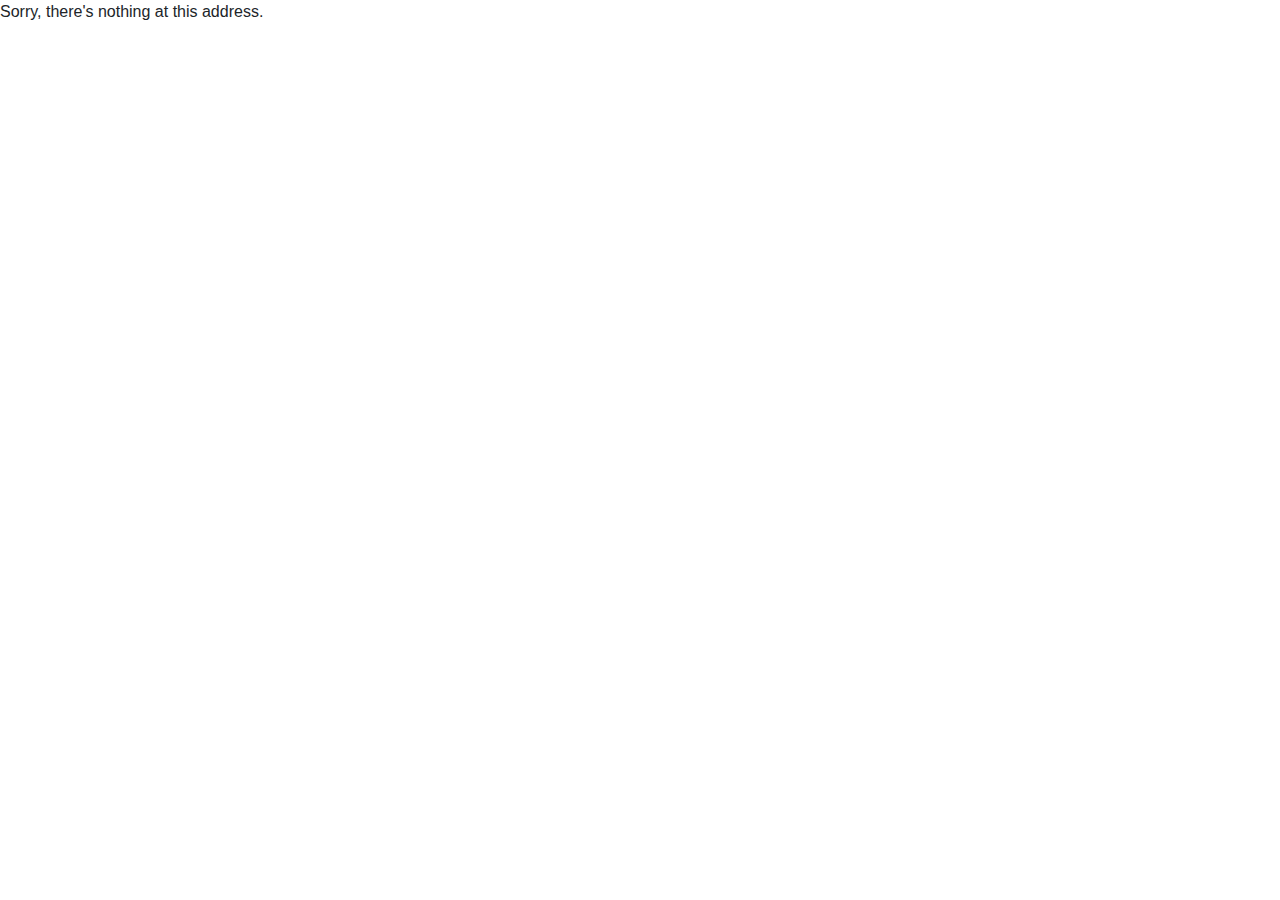
<file: index.html>
﻿<!DOCTYPE html>
<html>

<head>
    <meta charset="utf-8" />
    <meta name="viewport" content="width=device-width, initial-scale=1.0, maximum-scale=1.0, user-scalable=no" />
    <title>BoxShadowGenerator</title>
    <link href="css/bootstrap/bootstrap.min.css" rel="stylesheet" />
    <link href="css/app.css" rel="stylesheet" />

    <link rel="stylesheet" href="https://stackpath.bootstrapcdn.com/bootstrap/4.5.0/css/bootstrap.min.css" integrity="sha384-9aIt2nRpC12Uk9gS9baDl411NQApFmC26EwAOH8WgZl5MYYxFfc+NcPb1dKGj7Sk" crossorigin="anonymous">
    <link rel="stylesheet" href="https://use.fontawesome.com/releases/v5.12.0/css/all.css">

</head>

<body>
    <app>Loading...</app>

    <div id="blazor-error-ui">
        An unhandled error has occurred.
        <a href="" class="reload">Reload</a>
        <a class="dismiss">🗙</a>
    </div>
    <script src="_framework/blazor.webassembly.js"></script>
</body>

</html>
</file>
<file: css/app.css>
﻿@import url('open-iconic/font/css/open-iconic-bootstrap.min.css');

html, body {
    font-family: 'Helvetica Neue', Helvetica, Arial, sans-serif;
}

a, .btn-link {
    color: #0366d6;
}

.btn-primary {
    color: #fff;
    background-color: #1b6ec2;
    border-color: #1861ac;
}

app {
    position: relative;
    display: flex;
    flex-direction: column;
}



.valid.modified:not([type=checkbox]) {
    outline: 1px solid #26b050;
}

.invalid {
    outline: 1px solid red;
}

.validation-message {
    color: red;
}

#blazor-error-ui {
    background: lightyellow;
    bottom: 0;
    box-shadow: 0 -1px 2px rgba(0, 0, 0, 0.2);
    display: none;
    left: 0;
    padding: 0.6rem 1.25rem 0.7rem 1.25rem;
    position: fixed;
    width: 100%;
    z-index: 1000;
}

#blazor-error-ui .dismiss {
    cursor: pointer;
    position: absolute;
    right: 0.75rem;
    top: 0.5rem;
}


.main-box {
    width: 500px;
    height: 500px;
    margin: 20px auto 20px auto;
    display: flex;
    align-items: center;
    justify-content: center;
    border-radius: 10px;
}
.css-text-area{
    color: #ffff;
    font-size: 1rem;
}

.slider-container {
    margin: 0px auto 0 auto;
    background-color: #fff;
    padding: 50px;
    min-width: 600px;
    border-radius: 10px;
}

.background-area {
    width: 100vw;
    height: 100vh;
    display: grid;
    grid-template-areas: 'slider-area box-area';
}

.box-area{
    grid-area: box-area;
    margin:auto;
}
.slider-area {
    grid-area: slider-area;
    margin: auto;
}

.colorPicker{
    width: 100%;
}

@media only screen and (max-width: 1100px) {
    .background-area {
        grid-template-areas: 'box-area'
                             'slider-area';
        height: 100%;
    }


    .main-box {
        width: 20rem;
        height: 20rem;
        padding: 15px;
        display: flex;
        align-items: center;
        justify-content: center;
        border-radius: 10px;
    }

    .slider-container {
        margin: auto;
        background-color: #fff;
        padding: 15px;
        min-width: 80%;
        border-radius: 10px;
    }
    .slider-area {
        grid-area: slider-area;
        margin: 20px;
    }
}
</file>
